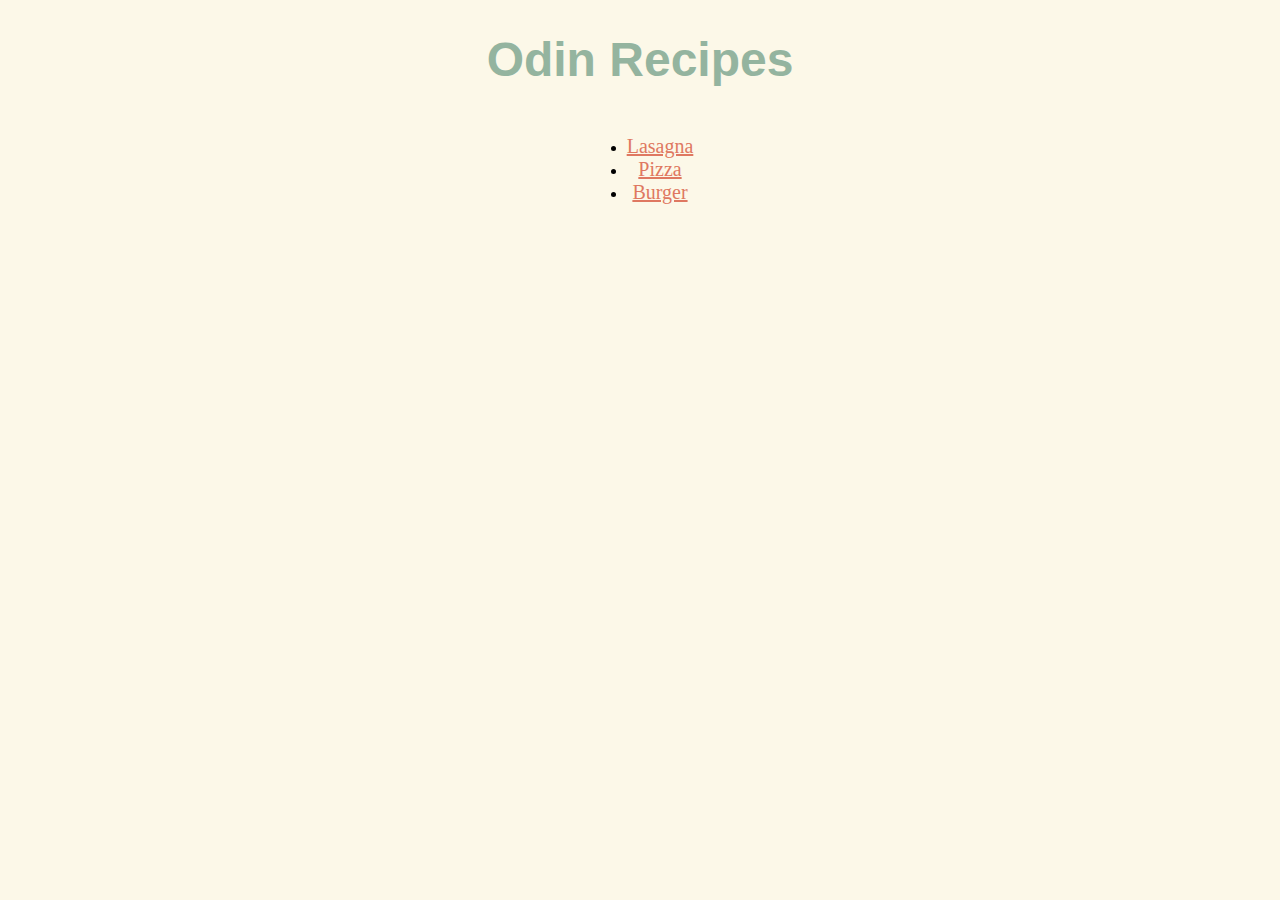
<file: index.html>
<!DOCTYPE html>
<html lang="en">
<head>
    <meta charset="UTF-8">
    <meta http-equiv="X-UA-Compatible" content="IE=edge">
    <meta name="viewport" content="width=device-width, initial-scale=1.0">
    <title>Odin Recipes</title>
    <link rel="stylesheet" href="styles.css">
</head>
<body>
    <h1>Odin Recipes</h1>
    <div>
        <ul>
            <li><a href="recipes/lasagna.html">Lasagna</a></li>
            <li><a href="recipes/pizza.html">Pizza</a></li>
            <li><a href="recipes/burger.html">Burger</a></li>
        </ul>
    </div>
   
    
</body>
</html>
</file>
<file: styles.css>
html{
    background-color: #FCF8E8;
}

h1{
    font-size: 48px;
    font-family: Verdana, Geneva, Tahoma, sans-serif;
    color: #94B49F;
    text-align: center;
}

a{
    color: #DF7861;
    font-size: 20px;
}

div{
    text-align: center;
}

ul{
    display: inline-block;
}
</file>
